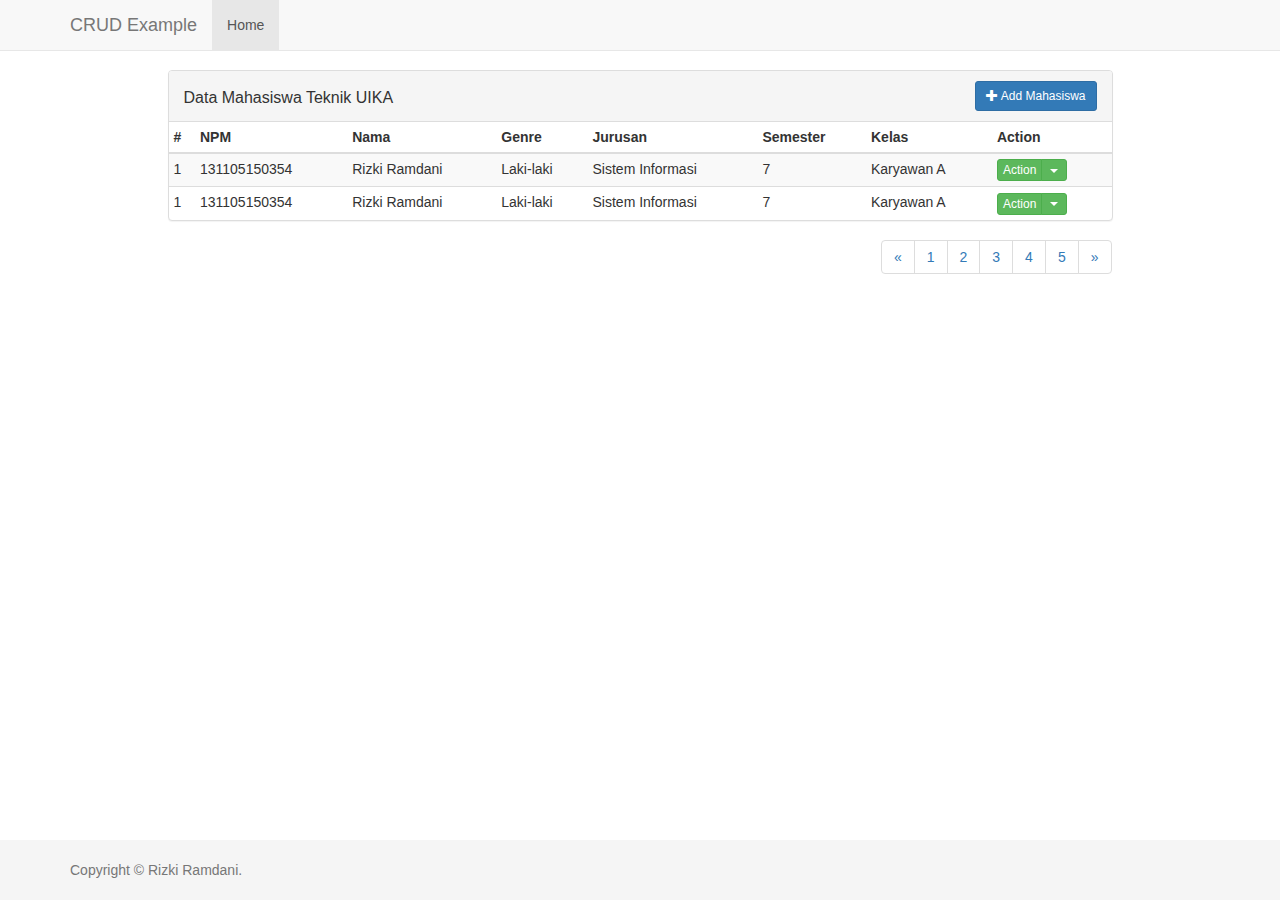
<file: index.html>
<!DOCTYPE html>
<html lang="en">

<!-- Mirrored from getbootstrap.com/examples/navbar-fixed-top/ by HTTrack Website Copier/3.x [XR&CO'2014], Mon, 25 Jul 2016 21:07:27 GMT -->
<!-- Added by HTTrack --><meta http-equiv="content-type" content="text/html;charset=utf-8" /><!-- /Added by HTTrack -->
<head>
    <meta charset="utf-8">
    <meta http-equiv="X-UA-Compatible" content="IE=edge">
    <meta name="viewport" content="width=device-width, initial-scale=1">
    <!-- The above 3 meta tags *must* come first in the head; any other head content must come *after* these tags -->
    <meta name="description" content="">
    <meta name="author" content="">
    <link rel="icon" href="favicon.ico">

    <title>CRUD SAMPLE LARAVEL</title>

    <!-- Bootstrap core CSS -->
    <link href="bootstrap/css/bootstrap.min.css" rel="stylesheet">

    <!-- Custom styles for this template -->
    <link href="bootstrap/css/navbar-fixed-top.css" rel="stylesheet">
    <link href="bootstrap/css/sticky-footer.css" rel="stylesheet">
</head>
<body>


<!-- Fixed navbar -->
<nav class="navbar navbar-default navbar-fixed-top">
    <div class="container">
    <div class="navbar-header">
        <button type="button" class="navbar-toggle collapsed" data-toggle="collapse" data-target="#navbar" aria-expanded="false" aria-controls="navbar">
        <span class="sr-only">Toggle navigation</span>
        <span class="icon-bar"></span>
        <span class="icon-bar"></span>
        <span class="icon-bar"></span>
        </button>
        <a class="navbar-brand" href="#">CRUD Example</a>
    </div>
    <div id="navbar" class="navbar-collapse collapse">
        <ul class="nav navbar-nav">
        <li class="active"><a href="#">Home</a></li>            
        </ul>
        <!--<ul class="nav navbar-nav navbar-right">
            <p class="navbar-text navbar-right">Signed in as <a href="#" class="navbar-link">Mark Otto</a></p>
        <li><a href="../navbar/">Default</a></li>
        <li><a href="../navbar-static-top/">Static top</a></li>
        <li class="active"><a href="./">Fixed top <span class="sr-only">(current)</span></a></li>
        </ul>-->
    </div><!--/.nav-collapse -->
    </div>
</nav>
<!--ini tutup navbar-->

<!--ini container-->
<div class="container">
    <div class="row">

        <!--ini buka kolom-->
        <div class="col-lg-10 col-centered">
            
            <!--table data mahasiswa-->
            <div class="panel panel-default">
                <div class="panel-heading">
                    <h3 class="panel-title pull-left">
                        Data Mahasiswa Teknik UIKA

                    </h3>
                    
                    <a href="form_add_mhs.html">
                        <button class="btn btn-primary pull-right btn-sm">
                            <span class="glyphicon glyphicon-plus"></span> Add Mahasiswa
                        </button>
                    </a>
                    
                    <div class="clearfix"></div>
                </div>
                      
                    <table class="table table-striped table-condensed">
                        <thead>
                            <th>#</th>
                            <th>NPM</th>
                            <th>Nama</th>
                            <th>Genre</th>
                            <th>Jurusan</th>
                            <th>Semester</th>
                            <th>Kelas</th>
                            <th>Action</th>
                        </thead>
                        <tbody>
                            <tr>
                                <td>1</td>
                                <td>131105150354</td>
                                <td>Rizki Ramdani</td>
                                <td>Laki-laki</td>
                                <td>Sistem Informasi</td>
                                <td>7</td>
                                <td>Karyawan A</td>
                                <td>
                                    <!-- Split button -->
                                    <div class="btn-group">
                                        <button type="button" class="btn btn-xs btn-success">Action</button>
                                        <button type="button" class="btn btn-xs btn-success dropdown-toggle" data-toggle="dropdown" aria-haspopup="true" aria-expanded="false">
                                            <span class="caret"></span>
                                            <span class="sr-only">Toggle Dropdown</span>
                                        </button>
                                    <ul class="dropdown-menu">
                                            <li><a href="#">Edit</a></li>
                                            <li><a href="#">Delete</a></li>
                                        </ul>
                                    </div>
                                </td>
                            </tr>
                            
                            <tr>
                                <td>1</td>
                                <td>131105150354</td>
                                <td>Rizki Ramdani</td>
                                <td>Laki-laki</td>
                                <td>Sistem Informasi</td>
                                <td>7</td>
                                <td>Karyawan A</td>
                                <td>
                                    <!-- Split button -->
                                    <div class="btn-group">
                                        <button type="button" class="btn btn-xs btn-success">Action</button>
                                        <button type="button" class="btn btn-xs btn-success dropdown-toggle" data-toggle="dropdown" aria-haspopup="true" aria-expanded="false">
                                            <span class="caret"></span>
                                            <span class="sr-only">Toggle Dropdown</span>
                                        </button>
                                    <ul class="dropdown-menu">
                                            <li><a href="#">Edit</a></li>
                                            <li><a href="#">Delete</a></li>
                                        </ul>
                                    </div>
                                </td>
                            </tr>                            
                        </tbody>
                    </table>
                    <nav aria-label="Page navigation">
                        <ul class="pagination pull-right">
                            <li>
                            <a href="#" aria-label="Previous">
                                <span aria-hidden="true">&laquo;</span>
                            </a>
                            </li>
                            <li><a href="#">1</a></li>
                            <li><a href="#">2</a></li>
                            <li><a href="#">3</a></li>
                            <li><a href="#">4</a></li>
                            <li><a href="#">5</a></li>
                            <li>
                            <a href="#" aria-label="Next">
                                <span aria-hidden="true">&raquo;</span>
                            </a>
                            </li>
                        </ul>
                    </nav>

                
            </div>
            <!--tutup table data mahasiswa-->

        </div>
        <!--ini tutup kolom -->
    </div>  
</div> <!-- /container -->

<!--ini footer-->
<footer class="footer">
   <div class="container">
        <p class="text-muted">Copyright &copy Rizki Ramdani.</p>
   </div>
</footer>
<!--ini tutup footer-->


<!-- Bootstrap core JavaScript
================================================== -->
<!-- Placed at the end of the document so the pages load faster -->
<script src="bootstrap/js/jquery.min.js"></script>
<script>window.jQuery || document.write('<script src="bootstrap/js/jquery.min.js""><\/script>')</script>
<script src="bootstrap/js/bootstrap.min.js"></script>

</body>

<!-- Mirrored from getbootstrap.com/examples/navbar-fixed-top/ by HTTrack Website Copier/3.x [XR&CO'2014], Mon, 25 Jul 2016 21:07:27 GMT -->
</html>
</file>
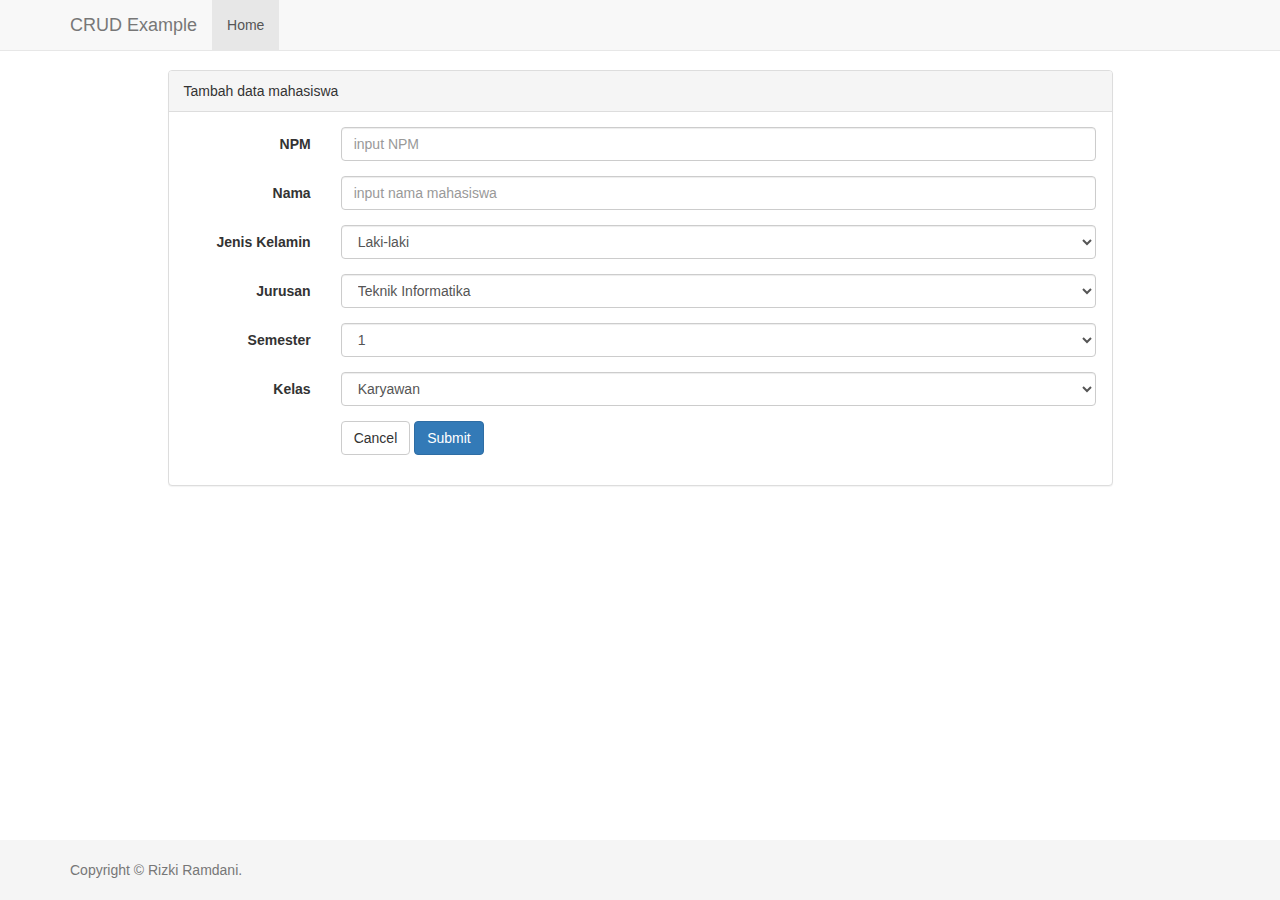
<file: form_add_mhs.html>
<!DOCTYPE html>
<html lang="en">

<!-- Mirrored from getbootstrap.com/examples/navbar-fixed-top/ by HTTrack Website Copier/3.x [XR&CO'2014], Mon, 25 Jul 2016 21:07:27 GMT -->
<!-- Added by HTTrack --><meta http-equiv="content-type" content="text/html;charset=utf-8" /><!-- /Added by HTTrack -->
<head>
    <meta charset="utf-8">
    <meta http-equiv="X-UA-Compatible" content="IE=edge">
    <meta name="viewport" content="width=device-width, initial-scale=1">
    <!-- The above 3 meta tags *must* come first in the head; any other head content must come *after* these tags -->
    <meta name="description" content="">
    <meta name="author" content="">
    <link rel="icon" href="favicon.ico">

    <title>CRUD SAMPLE LARAVEL</title>

    <!-- Bootstrap core CSS -->
    <link href="bootstrap/css/bootstrap.min.css" rel="stylesheet">

    <!-- Custom styles for this template -->
    <link href="bootstrap/css/navbar-fixed-top.css" rel="stylesheet">
    <link href="bootstrap/css/sticky-footer.css" rel="stylesheet">

    <!-- HTML5 shim and Respond.js for IE8 support of HTML5 elements and media queries -->
  
</head>
<body>

<!-- Fixed navbar -->
<nav class="navbar navbar-default navbar-fixed-top">
    <div class="container">
    <div class="navbar-header">
        <button type="button" class="navbar-toggle collapsed" data-toggle="collapse" data-target="#navbar" aria-expanded="false" aria-controls="navbar">
        <span class="sr-only">Toggle navigation</span>
        <span class="icon-bar"></span>
        <span class="icon-bar"></span>
        <span class="icon-bar"></span>
        </button>
        <a class="navbar-brand" href="#">CRUD Example</a>
    </div>
    <div id="navbar" class="navbar-collapse collapse">
        <ul class="nav navbar-nav">
        <li class="active"><a href="#">Home</a></li>            
        </ul>
        <!--<ul class="nav navbar-nav navbar-right">
            <p class="navbar-text navbar-right">Signed in as <a href="#" class="navbar-link">Mark Otto</a></p>
        <li><a href="../navbar/">Default</a></li>
        <li><a href="../navbar-static-top/">Static top</a></li>
        <li class="active"><a href="./">Fixed top <span class="sr-only">(current)</span></a></li>
        </ul>-->
    </div><!--/.nav-collapse -->
    </div>
</nav>
<!--ini tutup navbar-->

<!--ini container-->
<div class="container">
    <div class="row">
        <!--ini kolom-->
        <div class="col-lg-10 col-centered">
            <!--ini panel form-->
                <div class="panel panel-default">
                    <div class="panel-heading">Tambah data mahasiswa</div>
                    <div class="panel-body">
                        <form class="form-horizontal">
                            <div class="form-group">
                                <label class="control-label col-sm-2" for="npm">NPM</label>
                                <div class="col-sm-10">
                                <input type="text" class="form-control" id="txt_npm" placeholder="input NPM">
                                </div>
                            </div>
                            <div class="form-group">
                                <label class="control-label col-sm-2" for="nama">Nama</label>
                                <div class="col-sm-10">
                                <input type="text" class="form-control" id="txt_nama_mhs" placeholder="input nama mahasiswa">
                                </div>
                            </div>
                            <div class="form-group">
                                <label class="control-label col-sm-2" for="genre">Jenis Kelamin</label>
                                <div class="col-sm-10">
                                <select class="form-control">
                                    <option>Laki-laki</option>
                                    <option>Perempuan</option>                                    
                                </select>
                                </div>
                            </div>
                            <div class="form-group">
                                <label class="control-label col-sm-2" for="genre">Jurusan</label>
                                <div class="col-sm-10">
                                <select class="form-control">
                                    <option>Teknik Informatika</option>
                                    <option>Teknik Elektro</option>
                                    <option>Teknik Mesin</option>
                                    <option>Teknik Sipil</option>
                                </select>
                                </div>
                            </div>
                            <div class="form-group">
                                <label class="control-label col-sm-2" for="genre">Semester</label>
                                <div class="col-sm-10">
                                <select class="form-control">
                                    <option value="1">1</option>
                                    <option value="2">2</option>
                                    <option value="3">3</option>
                                    <option value="4">4</option>
                                    <option value="5">5</option>
                                    <option value="6">6</option>
                                    <option value="7">7</option>
                                    <option value="8">8</option>
                                </select>
                                </div>
                            </div>
                            <div class="form-group">
                                <label class="control-label col-sm-2" for="genre">Kelas</label>
                                <div class="col-sm-10">
                                <select class="form-control">
                                    <option value="1">Karyawan</option>
                                    <option value="2">Regular</option>                                    
                                </select>
                                </div>
                            </div>
                            
                            <div class="form-group"> 
                                <div class="col-sm-offset-2 col-sm-10">
                                <button type="submit" class="btn btn-default">Cancel</button>
                                <button type="submit" class="btn btn-primary">Submit</button>
                                </div>
                            </div>
                        </form>
                    </div>
                </div>     
                <!--ini tutup panel form-->
        </div>
        <!--tutup kolom-->
    </div>
  
</div> <!-- /container -->

<footer class="footer">
   <div class="container">
        <p class="text-muted">Copyright &copy Rizki Ramdani.</p>
   </div>
</footer>
<!-- Bootstrap core JavaScript
================================================== -->
<!-- Placed at the end of the document so the pages load faster -->
<script src="bootstrap/js/jquery.min.js"></script>
<script>window.jQuery || document.write('<script src="bootstrap/js/jquery.min.js""><\/script>')</script>
<script src="bootstrap/js/bootstrap.min.js"></script>

</body>

<!-- Mirrored from getbootstrap.com/examples/navbar-fixed-top/ by HTTrack Website Copier/3.x [XR&CO'2014], Mon, 25 Jul 2016 21:07:27 GMT -->
</html>
</file>
<file: bootstrap/css/navbar-fixed-top.css>
body {
  min-height: 0px;
  padding-top: 70px;
}
</file>
<file: bootstrap/css/sticky-footer.css>
/* Sticky footer styles
-------------------------------------------------- */
html {
  position: relative;
  min-height: 100%;
}
body {
  /* Margin bottom by footer height */
  margin-bottom: 60px;
}
.footer {
  position: absolute;
  bottom: 0;
  width: 100%;
  /* Set the fixed height of the footer here */
  height: 60px;
  background-color: #f5f5f5;
}




/* Custom page CSS
-------------------------------------------------- */
/* Not required for template or sticky footer method. */

.container .text-muted {
  margin: 20px 0;
}
.panel-heading h3 {
  white-space: nowrap;
  overflow: hidden;
  text-overflow: ellipsis;
  line-height: normal;
  width: 75%;
  padding-top: 8px;
}
.col-centered{
  float: none;
  margin: 0 auto;
}
</file>
